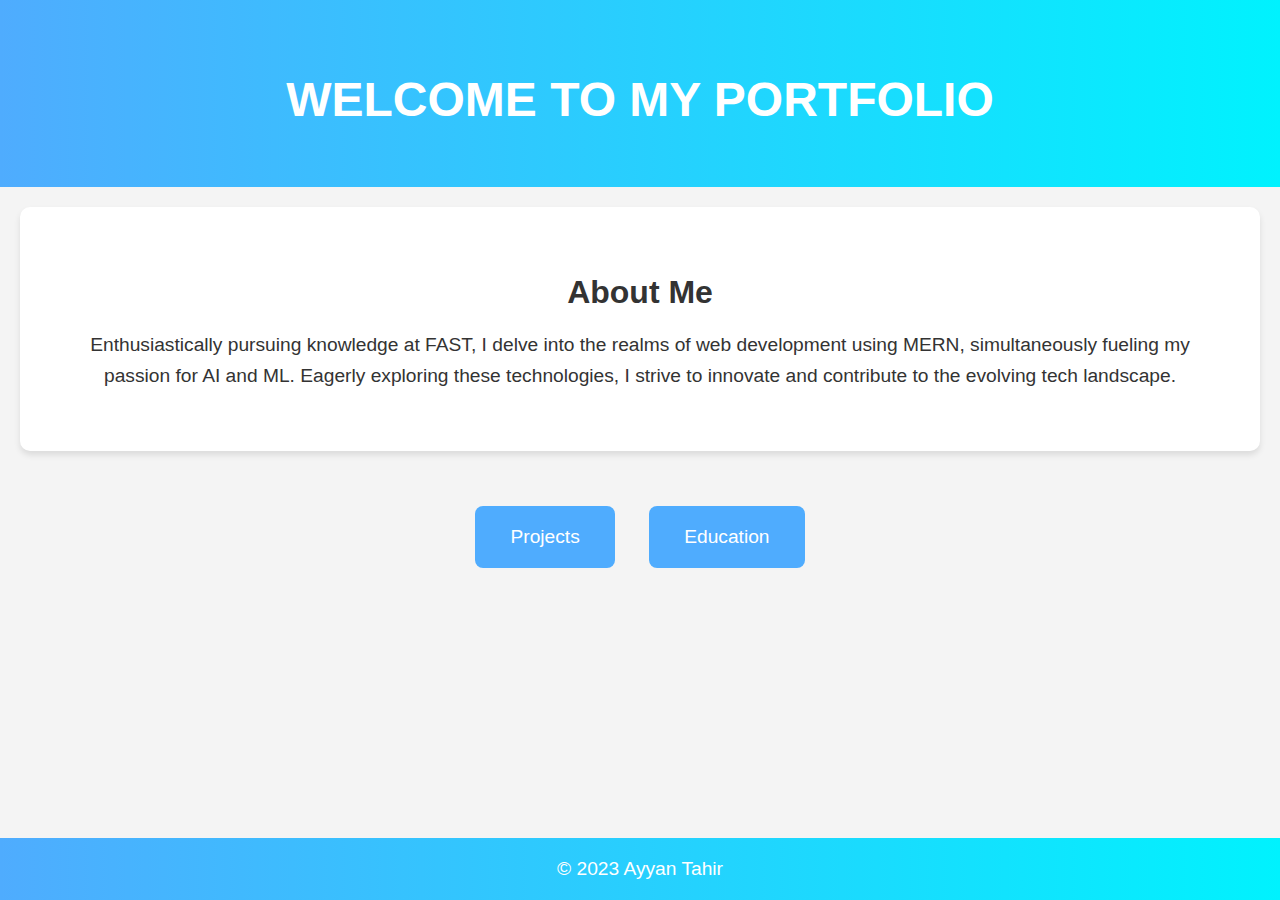
<file: index.html>
<!DOCTYPE html>
<html lang="en">
<head>
  <meta charset="UTF-8">
  <title>My Portfolio</title>
  <link rel="stylesheet" href="styles.css">
  <style>
    body {
      font-family: 'Arial', sans-serif;
      margin: 0;
      padding: 0;
      background-color: #f4f4f4;
      color: #333;
    }

    header {
      background: linear-gradient(to right, #4facfe, #00f2fe);
      color: #fff;
      text-align: center;
      padding: 40px 0;
    }

    header h1 {
      font-size: 3em;
      margin-bottom: 20px;
      text-transform: uppercase;
    }

    main {
      padding: 20px;
      text-align: center;
    }

    .intro-section {
      margin-bottom: 40px;
    }

    .intro-section h2 {
      font-size: 2em;
      margin-bottom: 10px;
    }

    .intro-section p {
      font-size: 1.2em;
      line-height: 1.6;
    }

    .navigation-buttons {
      text-align: center;
      margin-top: 40px;
    }

    .navigation-buttons button {
      padding: 20px 35px;
      font-size: 1.2em;
      background-color: #4facfe;
      color: #fff;
      border: none;
      border-radius: 8px;
      cursor: pointer;
      margin: 15px;
      transition: background-color 0.3s ease;
    }

    .navigation-buttons button:hover {
      background-color: #00f2fe;
    }

    footer {
      background: linear-gradient(to right, #4facfe, #00f2fe);
      color: #fff;
      text-align: center;
      padding: 20px 0;
      position: fixed;
      bottom: 0;
      width: 100%;
    }

    footer p {
      margin: 0;
      font-size: 1.2em;
    }
  </style>
</head>
<body>
  <header>
    <h1>Welcome to My Portfolio</h1>
  </header>

  <main>
    <section class="intro-section">
      <h2>About Me</h2>
      <p>
        Enthusiastically pursuing knowledge at FAST, I delve into the realms of web development using MERN, simultaneously fueling my passion for AI and ML. Eagerly exploring these technologies, I strive to innovate and contribute to the evolving tech landscape.</p>
    </section>

    <section class="navigation-buttons">
      <button onclick="location.href='projects.html'">Projects</button>
      <button onclick="location.href='education.html'">Education</button>
    </section>
  </main>

  <footer>
    <p>&copy; 2023 Ayyan Tahir</p>
  </footer>
</body>
</html>
</file>
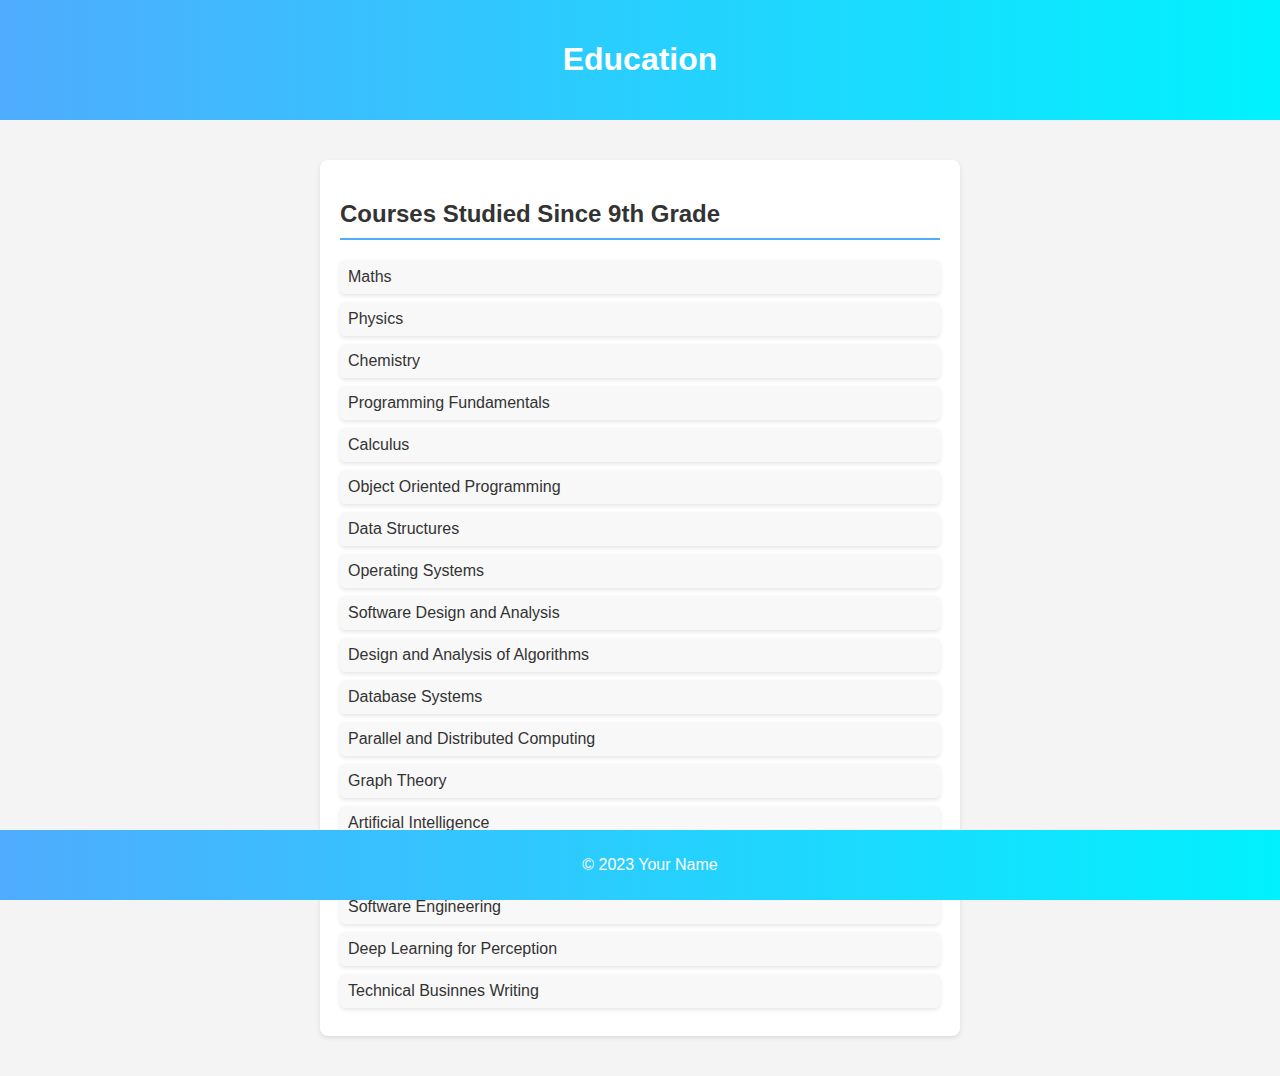
<file: education.html>
<!DOCTYPE html>
<html lang="en">
<head>
  <meta charset="UTF-8">
  <title>My Education</title>
  <link rel="stylesheet" href="styles.css">
  <style>
    /* Additional CSS Styles */
    body {
      font-family: Arial, sans-serif;
      margin: 0;
      padding: 0;
      background-color: #f4f4f4;
      color: #333;
    }

    header {
      background: linear-gradient(to right, #4facfe, #00f2fe);
      color: #fff;
      padding: 20px;
      text-align: center;
    }

    main {
      padding: 20px;
    }

    footer {
      background: linear-gradient(to right, #4facfe, #00f2fe);
      color: #fff;
      text-align: center;
      padding: 10px;
      position: fixed;
      bottom: 0;
      width: 100%;
    }

    .education-section {
      background-color: #fff;
      padding: 20px;
      border-radius: 8px;
      box-shadow: 0 2px 4px rgba(0, 0, 0, 0.1);
      margin: 20px auto;
      max-width: 600px;
    }

    .education-section h2 {
      border-bottom: 2px solid #4facfe;
      padding-bottom: 10px;
      margin-bottom: 20px;
    }

    .education-section ul {
      list-style-type: none;
      padding: 0;
      margin: 0;
    }

    .education-section li {
      margin-bottom: 8px;
      padding: 8px;
      background-color: #f8f8f8;
      border-radius: 5px;
      box-shadow: 0 2px 4px rgba(0, 0, 0, 0.1);
    }
  </style>
</head>
<body>
  <header>
    <h1>Education</h1>
  </header>

  <main>
    <section class="education-section">
      <h2>Courses Studied Since 9th Grade</h2>
      <ul>
        <li>Maths</li>
        <li>Physics</li>
        <li>Chemistry</li>
        <li>Programming Fundamentals</li>
        <li>Calculus</li>
        <li>Object Oriented Programming</li>
        <li>Data Structures</li>
        <li>Operating Systems</li>
        <li>Software Design and Analysis</li>
        <li>Design and Analysis of Algorithms</li>
        <li>Database Systems</li>
        <li>Parallel and Distributed Computing</li>
        <li>Graph Theory</li>
        <li>Artificial Intelligence</li>
        <li>Computer Networks</li>
        <li>Software Engineering</li>
        <li>Deep Learning for Perception</li>
        <li>Technical Businnes Writing</li>
        
      </ul>
    </section>
  </main>

  <footer>
    <p>&copy; 2023 Your Name</p>
  </footer>
</body>
</html>
</file>
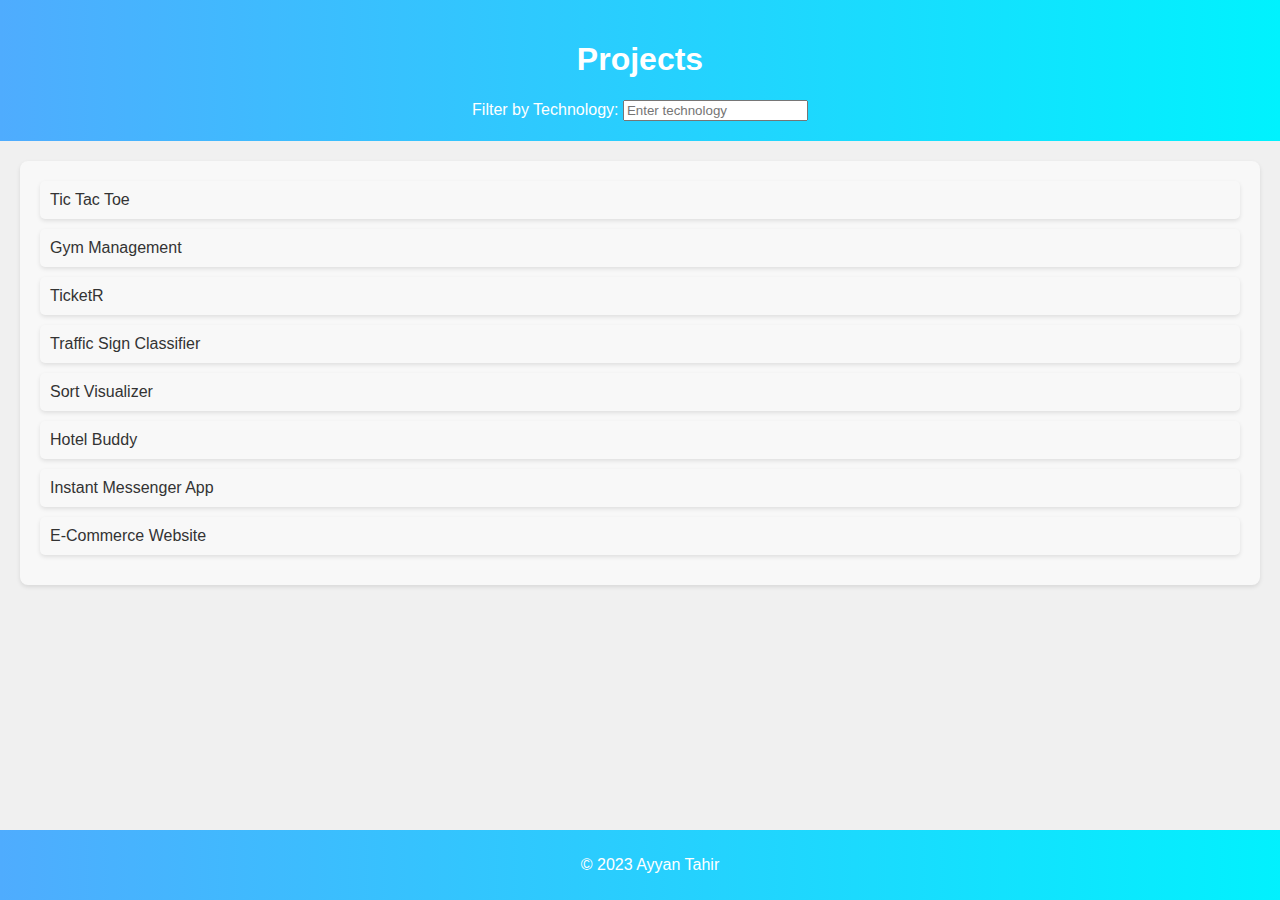
<file: projects.html>
<!DOCTYPE html>
<html lang="en">
<head>
  <meta charset="UTF-8">
  <title>My Projects</title>
  <link rel="stylesheet" href="styles.css">
  <script src="scripts.js" defer></script>
</head>
<body>
  <header>
    <h1>Projects</h1>
    <label for="filter">Filter by Technology:</label>
    <input type="text" id="filter" placeholder="Enter technology">
  </header>

  <main>
    <section id="projectList" class="projects-section">

    </section>
  </main>

  <footer>
    <p>&copy; 2023 Ayyan Tahir</p>
  </footer>
</body>
</html>
</file>
<file: styles.css>
/* styles.css */

body {
  font-family: 'Segoe UI', Tahoma, Geneva, Verdana, sans-serif;
  margin: 0;
  padding: 0;
  background-color: #f0f0f0;
  color: #333;
}

header {
  background: linear-gradient(to right, #4facfe, #00f2fe);
  color: #fff;
  padding: 20px;
  text-align: center;
}

main {
  padding: 20px;
}

footer {
  background: linear-gradient(to right, #4facfe, #00f2fe);
  color: #fff;
  text-align: center;
  padding: 10px;
  position: fixed;
  bottom: 0;
  width: 100%;
}

.intro-section {
  background: #fff;
  padding: 40px;
  border-radius: 10px;
  box-shadow: 0 4px 6px rgba(0, 0, 0, 0.1);
  text-align: center;
}

.projects-section {
  background: #f8f8f8;
  padding: 20px;
  border-radius: 8px;
  box-shadow: 0 2px 4px rgba(0, 0, 0, 0.1);
}

.education-section {
  background: #fff;
  padding: 40px;
  border-radius: 10px;
  box-shadow: 0 4px 6px rgba(0, 0, 0, 0.1);
}

.project-item {
  padding: 10px;
  background-color: #f8f8f8;
  border-radius: 5px;
  box-shadow: 0 2px 4px rgba(0, 0, 0, 0.1);
  margin-bottom: 10px;
}
</file>
